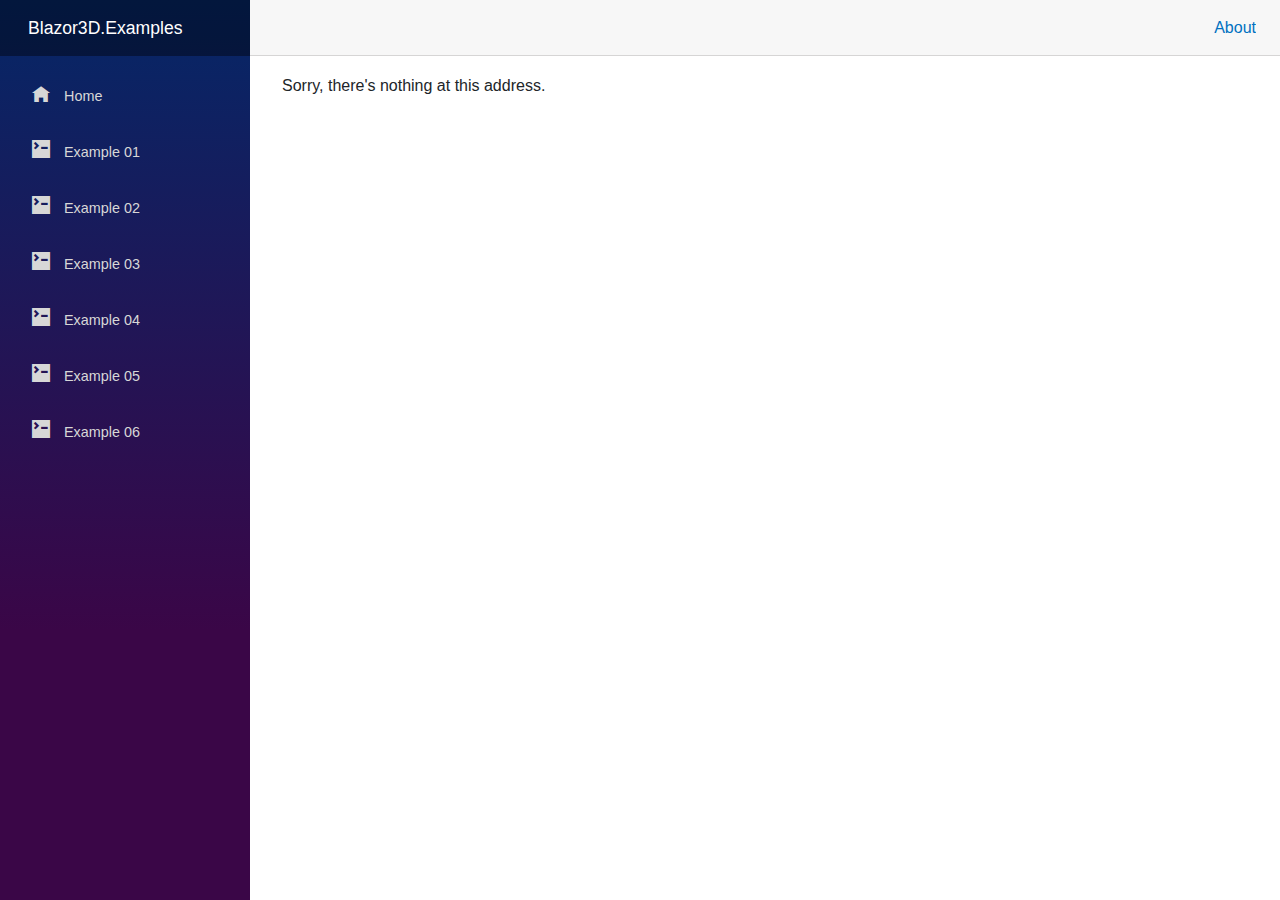
<file: Blazor3D.Examples.WebAsm/wwwroot/index.html>
<!DOCTYPE html>
<html lang="en">

<head>
    <meta charset="utf-8" />
    <meta name="viewport" content="width=device-width, initial-scale=1.0, maximum-scale=1.0, user-scalable=no" />
    <title>Blazor3D.Examples.WebAsm</title>
    <base href="/" />
    <link href="css/bootstrap/bootstrap.min.css" rel="stylesheet" />
    <link href="css/app.css" rel="stylesheet" />
    <link href="Blazor3D.Examples.WebAsm.styles.css" rel="stylesheet" />
</head>

<body>
    <div id="app">Loading...</div>

    <div id="blazor-error-ui">
        An unhandled error has occurred.
        <a href="" class="reload">Reload</a>
        <a class="dismiss">🗙</a>
    </div>
    <script src="_framework/blazor.webassembly.js"></script>
</body>

</html>
</file>
<file: Blazor3D.Examples.WebAsm/wwwroot/css/app.css>
﻿@import url('open-iconic/font/css/open-iconic-bootstrap.min.css');

html, body {
    font-family: 'Helvetica Neue', Helvetica, Arial, sans-serif;
}

h1:focus {
    outline: none;
}

a, .btn-link {
    color: #0071c1;
}

.btn-primary {
    color: #fff;
    background-color: #1b6ec2;
    border-color: #1861ac;
}

.content {
    padding-top: 1.1rem;
}

.valid.modified:not([type=checkbox]) {
    outline: 1px solid #26b050;
}

.invalid {
    outline: 1px solid red;
}

.validation-message {
    color: red;
}

#blazor-error-ui {
    background: lightyellow;
    bottom: 0;
    box-shadow: 0 -1px 2px rgba(0, 0, 0, 0.2);
    display: none;
    left: 0;
    padding: 0.6rem 1.25rem 0.7rem 1.25rem;
    position: fixed;
    width: 100%;
    z-index: 1000;
}

    #blazor-error-ui .dismiss {
        cursor: pointer;
        position: absolute;
        right: 0.75rem;
        top: 0.5rem;
    }

.blazor-error-boundary {
    background: url([data-uri]) no-repeat 1rem/1.8rem, #b32121;
    padding: 1rem 1rem 1rem 3.7rem;
    color: white;
}

    .blazor-error-boundary::after {
        content: "An error has occurred."
    }
</file>
